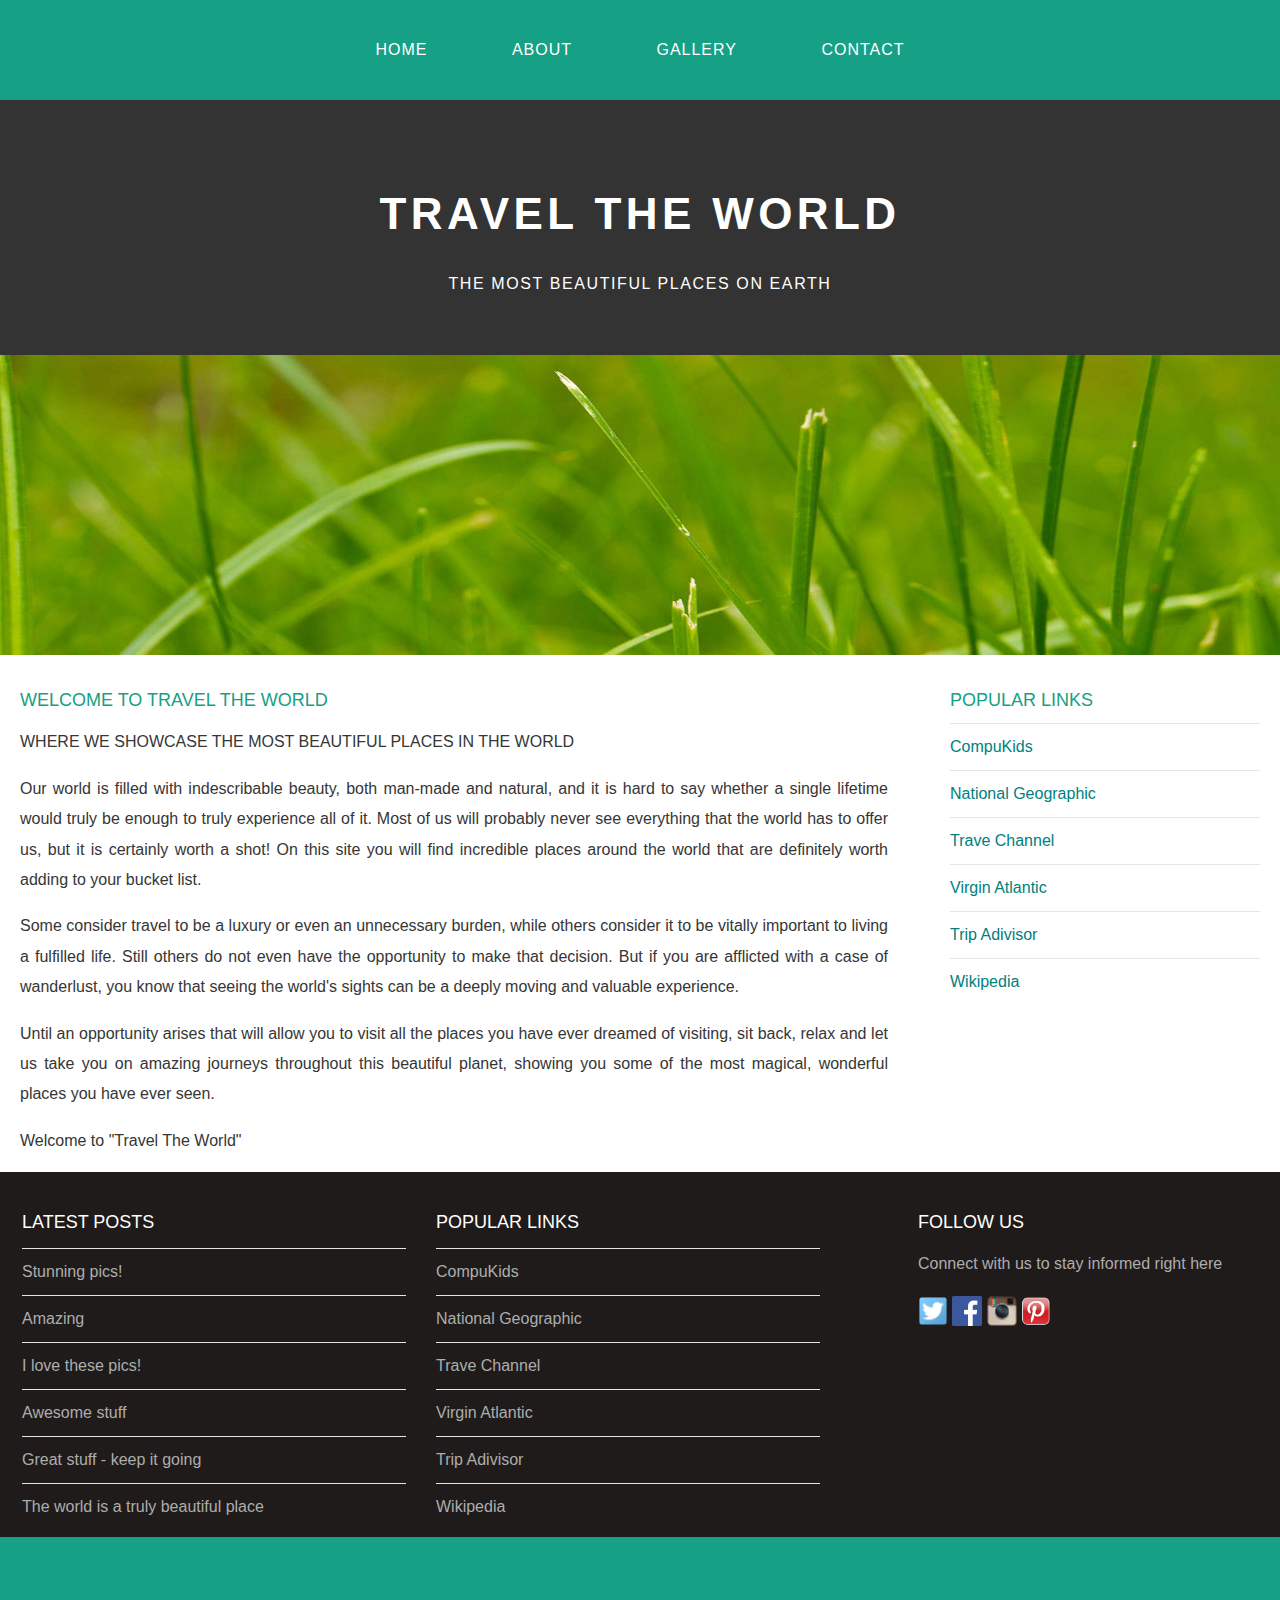
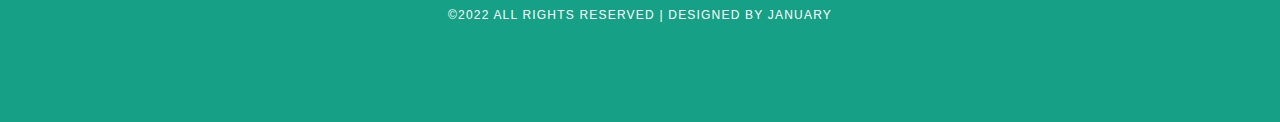
<file: index.html>
<!DOCTYPE html>
<html>
    <head>
        <title>Travel The World</title>
        <link rel="stylesheet" href="style.css" />
    </head>

    <body>
        <div id="menu">
            <ul>
                <li><a href="#">Home</a></li>
                <li><a href="about.html">About</a></li>
                <li><a href="gallery.html">Gallery</a></li>
                <li><a href="contact.html">Contact</a></li>
            </ul>
        </div>
        <div id="header">
            <h1>TRAVEL THE WORLD</h1>
            <p>THE MOST BEAUTIFUL PLACES ON EARTH</p>
        </div>
        <div id="banner">
            <img src="images/pic01.jpg" />
        </div>
        <div id="page">
            <div id="content">
                <h2>Welcome to Travel The World</h2>
                <p>WHERE WE SHOWCASE THE MOST BEAUTIFUL PLACES IN THE WORLD</p>
                <p>Our world is filled with indescribable beauty, both man-made and natural, and it is hard to say whether a single lifetime would truly be enough to truly experience all of it. Most of us will probably never see everything that the world has to offer us, but it is certainly worth a shot! On this site you will find incredible places around the world that are definitely worth adding to your bucket list.</p>
                <p>Some consider travel to be a luxury or even an unnecessary burden, while others consider it to be vitally important to living a fulfilled life. Still others do not even have the opportunity to make that decision. But if you are afflicted with a case of wanderlust, you know that seeing the world's sights can be a deeply moving and valuable experience.</p>
                <p>Until an opportunity arises that will allow you to visit all the places you have ever dreamed of visiting, sit back, relax and let us take you on amazing journeys throughout this beautiful planet, showing you some of the most magical, wonderful places you have ever seen.</p>
                <p>Welcome to "Travel The World"</p>
            </div>
            <div id="sidebar">
                <h2>Popular Links</h2>
                <ul class="styled">
                    <li><a href="http://www.compukids.me">CompuKids</a></li>
                    <li><a href="http://www.nationalgeographic.com/">National Geographic</a></li>
                    <li><a href="http://www.travelchannel.com/">Trave Channel</a></li>
                    <li><a href="http://www.virgin-atlantic.com/us/en.html">Virgin Atlantic</a></li>
                    <li><a href="http://www.tripadvisor.com">Trip Adivisor</a></li>
                    <li><a href="https://en.wikipedia.org/wiki/Main_Page">Wikipedia</a></li>
                </ul>
            </div>
        </div>
        <div id="footer">
            <div id="box-1">
                <h2>Latest Posts</h2>
                <ul class="styled">
                    <li><a href="#">Stunning pics!</a></li>
                    <li><a href="#">Amazing</a></li>
                    <li><a href="#">I love these pics!</a></li>
                    <li><a href="#">Awesome stuff</a></li>
                    <li><a href="#">Great stuff - keep it going</a></li>
                    <li><a href="#">The world is a truly beautiful place</a></li>
                </ul>
            </div>
            <div id="box-2">
                <h2>Popular Links</h2>
                <ul class="styled">
                    <li><a href="http://www.compukids.me">CompuKids</a></li>
                    <li><a href="http://www.nationalgeographic.com/">National Geographic</a></li>
                    <li><a href="http://www.travelchannel.com/">Trave Channel</a></li>
                    <li><a href="http://www.virgin-atlantic.com/us/en.html">Virgin Atlantic</a></li>
                    <li><a href="http://www.tripadvisor.com">Trip Adivisor</a></li>
                    <li><a href="https://en.wikipedia.org/wiki/Main_Page">Wikipedia</a></li>
                </ul>
            </div>
            <div id="box-3">
                <h2>Follow Us</h2>
                <p>Connect with us to stay informed right here</p>
                <a href="#"><img src="images/twitter.png" height="30"/></a>
                <a href="#"><img src="images/facebook.png" height="30"/></a>
                <a href="#"><img src="images/instagram.png" height="30"/></a>
                <a href="#"><img src="images/pinterest.png" height="30"/></a>
            </div>
        </div>
        <div id="copyright">
            <p> &copy;2022 All Rights Reserved | Designed by January</p>
        </div>
    </body>
</html>
</file>
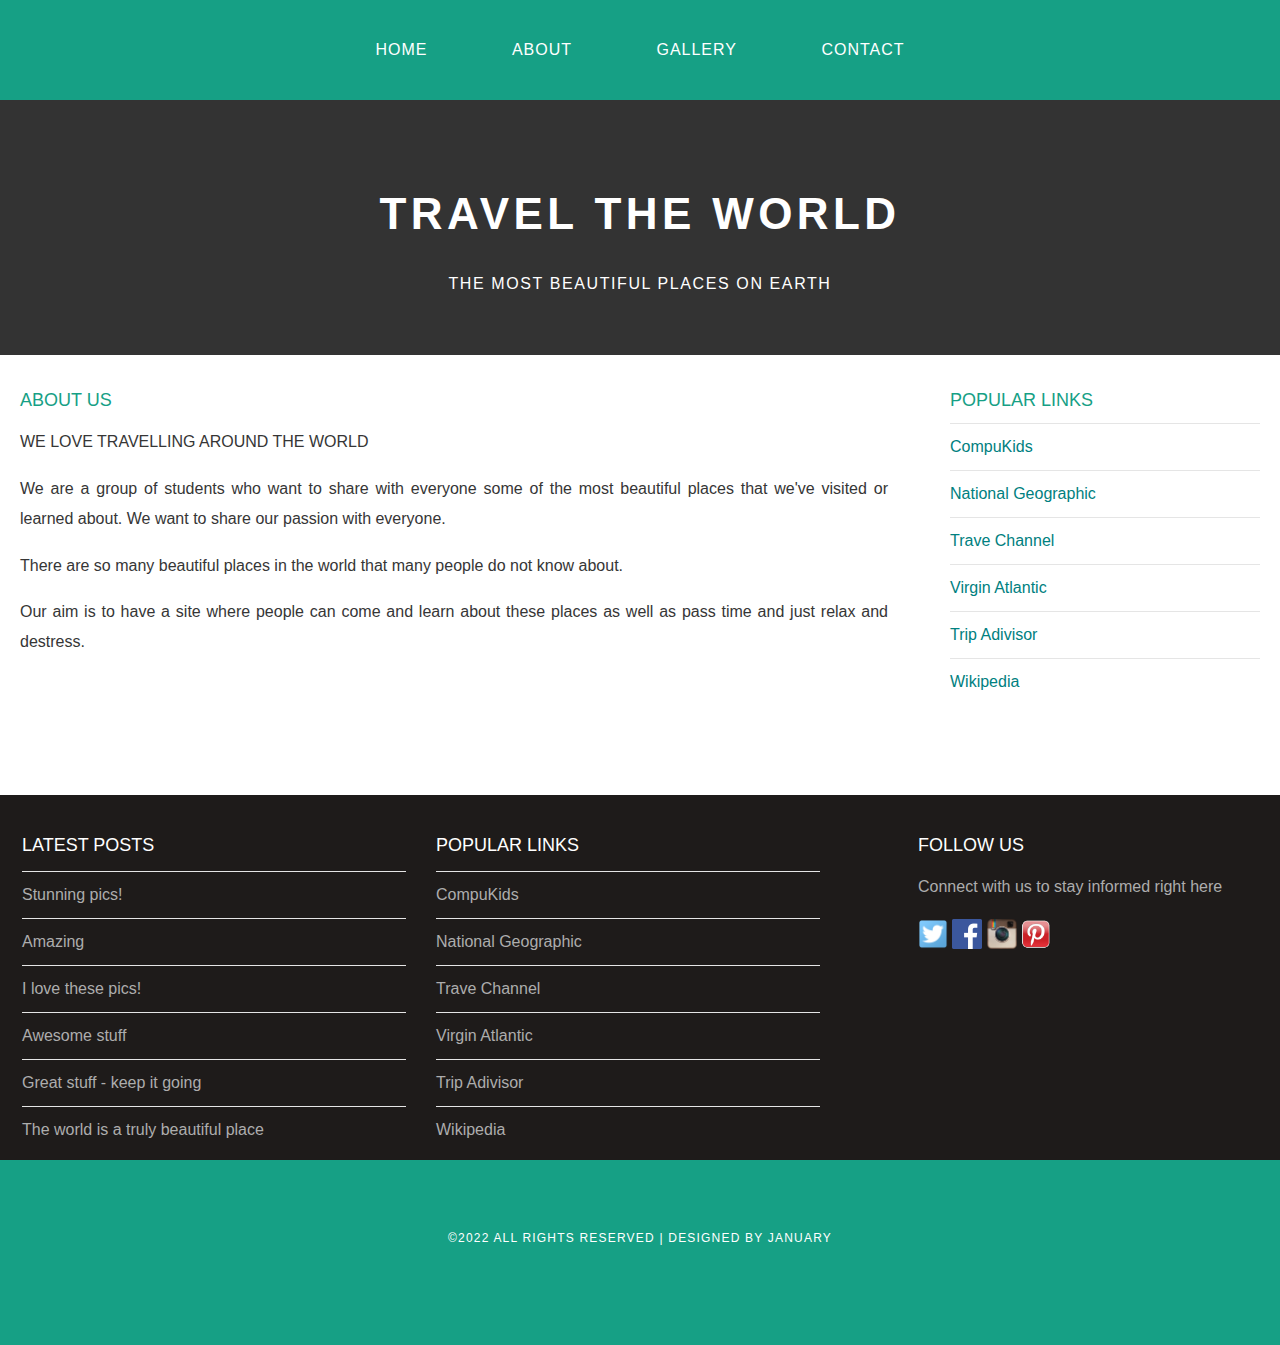
<file: about.html>
<!DOCTYPE html>
<html>
    <head>
        <title>Travel The World</title>
        <link rel="stylesheet" href="style.css" />
    </head>

    <body>
        <div id="menu">
            <ul>
                <li><a href="index.html">Home</a></li>
                <li><a href="#">About</a></li>
                <li><a href="gallery.html">Gallery</a></li>
                <li><a href="contact.html">Contact</a></li>
            </ul>
        </div>
        <div id="header">
            <h1>TRAVEL THE WORLD</h1>
            <p>THE MOST BEAUTIFUL PLACES ON EARTH</p>
        </div>
        <div id="page">
            <div id="content">
                <h2>ABOUT US</h2>
                <p>WE LOVE TRAVELLING AROUND THE WORLD</p>
                <p>We are a group of students who want to share with everyone some of the most beautiful places that we've visited or learned about. We want to share our passion with everyone.</p>
                <p>There are so many beautiful places in the world that many people do not know about. </p>
                <p>Our aim is to have a site where people can come and learn about these places as well as pass time and just relax and destress. </p>
            </div>
            <div id="sidebar">
                <h2>Popular Links</h2>
                <ul class="styled">
                    <li><a href="http://www.compukids.me">CompuKids</a></li>
                    <li><a href="http://www.nationalgeographic.com/">National Geographic</a></li>
                    <li><a href="http://www.travelchannel.com/">Trave Channel</a></li>
                    <li><a href="http://www.virgin-atlantic.com/us/en.html">Virgin Atlantic</a></li>
                    <li><a href="http://www.tripadvisor.com">Trip Adivisor</a></li>
                    <li><a href="https://en.wikipedia.org/wiki/Main_Page">Wikipedia</a></li>
                </ul>
            </div>
        </div>
        <div id="footer">
            <div id="box-1">
                <h2>Latest Posts</h2>
                <ul class="styled">
                    <li><a href="#">Stunning pics!</a></li>
                    <li><a href="#">Amazing</a></li>
                    <li><a href="#">I love these pics!</a></li>
                    <li><a href="#">Awesome stuff</a></li>
                    <li><a href="#">Great stuff - keep it going</a></li>
                    <li><a href="#">The world is a truly beautiful place</a></li>
                </ul>
            </div>
            <div id="box-2">
                <h2>Popular Links</h2>
                <ul class="styled">
                    <li><a href="http://www.compukids.me">CompuKids</a></li>
                    <li><a href="http://www.nationalgeographic.com/">National Geographic</a></li>
                    <li><a href="http://www.travelchannel.com/">Trave Channel</a></li>
                    <li><a href="http://www.virgin-atlantic.com/us/en.html">Virgin Atlantic</a></li>
                    <li><a href="http://www.tripadvisor.com">Trip Adivisor</a></li>
                    <li><a href="https://en.wikipedia.org/wiki/Main_Page">Wikipedia</a></li>
                </ul>
            </div>
            <div id="box-3">
                <h2>Follow Us</h2>
                <p>Connect with us to stay informed right here</p>
                <a href="#"><img src="images/twitter.png" height="30"/></a>
                <a href="#"><img src="images/facebook.png" height="30"/></a>
                <a href="#"><img src="images/instagram.png" height="30"/></a>
                <a href="#"><img src="images/pinterest.png" height="30"/></a>
            </div>
        </div>
        <div id="copyright">
            <p> &copy;2022 All Rights Reserved | Designed by January</p>
        </div>
    </body>
</html>
</file>
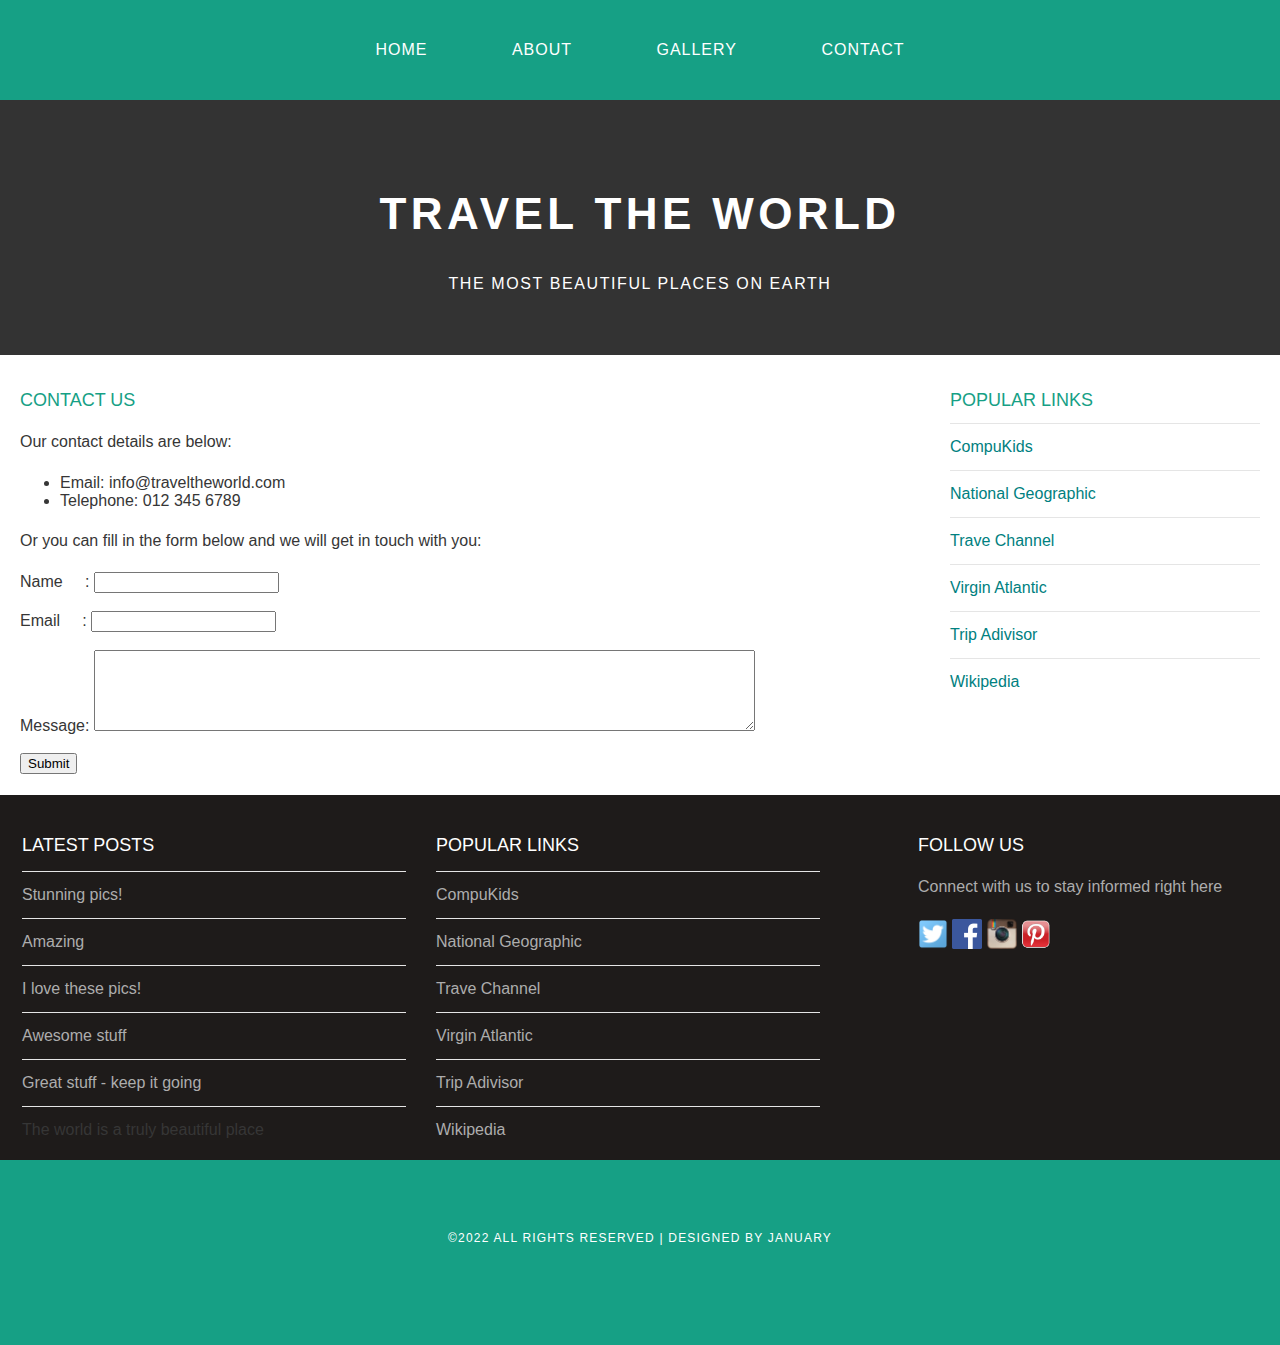
<file: contact.html>
<!DOCTYPE html>
<html>
    <head>
        <title>Travel The World</title>
        <link rel="stylesheet" href="style.css" />
    </head>

    <body>
        <div id="menu">
            <ul>
                <li><a href="index.html">Home</a></li>
                <li><a href="about.html">About</a></li>
                <li><a href="gallery.html">Gallery</a></li>
                <li><a href="#">Contact</a></li>
            </ul>
        </div>
        <div id="header">
            <h1>TRAVEL THE WORLD</h1>
            <p>THE MOST BEAUTIFUL PLACES ON EARTH</p>
        </div>
        <div id="page">
            <div id="content">
                <h2>CONTACT US</h2>
                <p>Our contact details are below:</p>
                <ul class="style1">
                    <li>Email: info@traveltheworld.com</li>
                    <li>Telephone: 012 345 6789</li>
                </ul>
                <p>Or you can fill in the form below and we will get in touch with you:</p>
                <form>
                    Name&nbsp;&nbsp;&nbsp;&nbsp;&nbsp;: <input type="text" /><br/><br/>
                    Email&nbsp;&nbsp;&nbsp;&nbsp;&nbsp;: <input type="email" /><br/><br/>
                    Message: <textarea cols="80" rows="5"></textarea><br/><br/>
                    <input type="submit" value="Submit"/>
                </form>
            </div>
            <div id="sidebar">
                <h2>Popular Links</h2>
                <ul class="styled">
                    <li><a href="http://www.compukids.me">CompuKids</a></li>
                    <li><a href="http://www.nationalgeographic.com/">National Geographic</a></li>
                    <li><a href="http://www.travelchannel.com/">Trave Channel</a></li>
                    <li><a href="http://www.virgin-atlantic.com/us/en.html">Virgin Atlantic</a></li>
                    <li><a href="http://www.tripadvisor.com">Trip Adivisor</a></li>
                    <li><a href="https://en.wikipedia.org/wiki/Main_Page">Wikipedia</a></li>
                </ul>
            </div>
        </div>
        <div id="footer">
            <div id="box-1">
                <h2>Latest Posts</h2>
                <ul class="styled">
                    <li><a href="#">Stunning pics!</a></li>
                    <li><a href="#">Amazing</a></li>
                    <li><a href="#">I love these pics!</a></li>
                    <li><a href="#">Awesome stuff</a></li>
                    <li><a href="#">Great stuff - keep it going</a></li>
                    <li>The world is a truly beautiful place</li>
                </ul>
            </div>
            <div id="box-2">
                <h2>Popular Links</h2>
                <ul class="styled">
                    <li><a href="http://www.compukids.me">CompuKids</a></li>
                    <li><a href="http://www.nationalgeographic.com/">National Geographic</a></li>
                    <li><a href="http://www.travelchannel.com/">Trave Channel</a></li>
                    <li><a href="http://www.virgin-atlantic.com/us/en.html">Virgin Atlantic</a></li>
                    <li><a href="http://www.tripadvisor.com">Trip Adivisor</a></li>
                    <li><a href="https://en.wikipedia.org/wiki/Main_Page">Wikipedia</a></li>
                </ul>
            </div>
            <div id="box-3">
                <h2>Follow Us</h2>
                <p>Connect with us to stay informed right here</p>
                <a href="#"><img src="images/twitter.png" height="30"/></a>
                <a href="#"><img src="images/facebook.png" height="30"/></a>
                <a href="#"><img src="images/instagram.png" height="30"/></a>
                <a href="#"><img src="images/pinterest.png" height="30"/></a>
            </div>
        </div>
        <div id="copyright">
            <p> &copy;2022 All Rights Reserved | Designed by January</p>
        </div>
    </body>
</html>
</file>
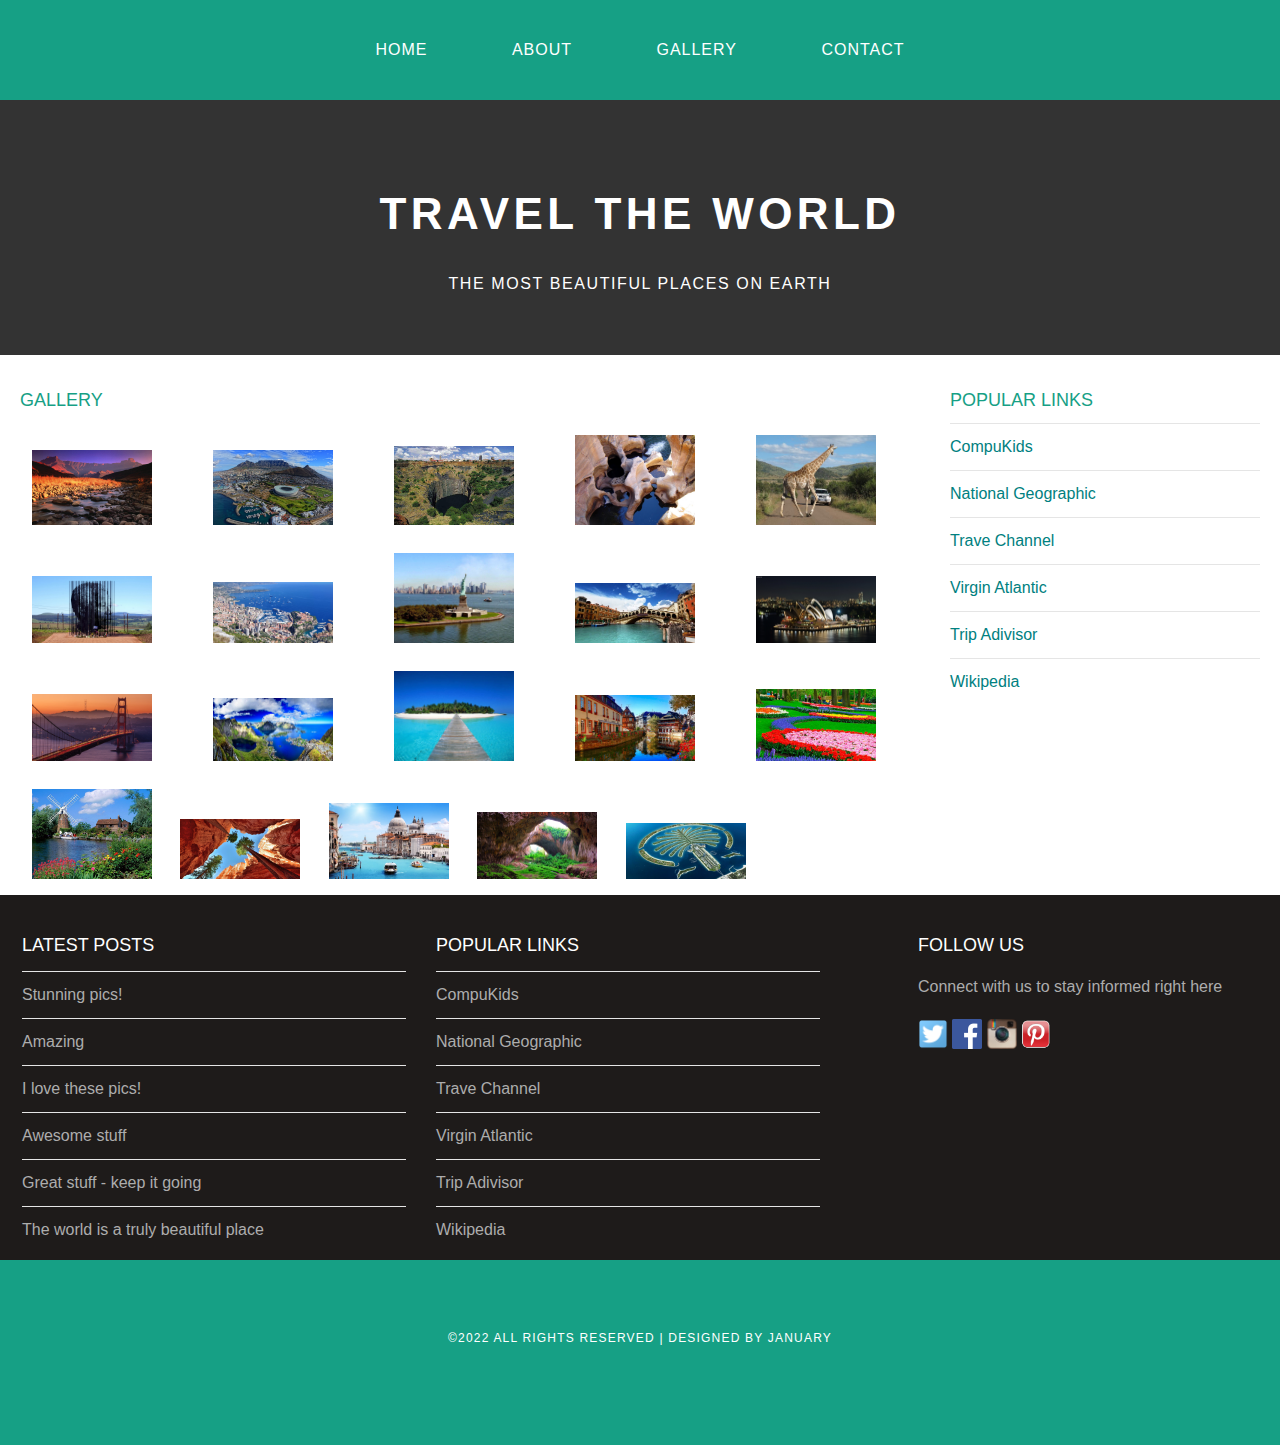
<file: gallery.html>
<!DOCTYPE html>
<html>
    <head>
        <title>Travel The World</title>
        <link rel="stylesheet" href="style.css" />
    </head>

    <body>
        <div id="menu">
            <ul>
                <li><a href="index.html">Home</a></li>
                <li><a href="about.html">About</a></li>
                <li><a href="#">Gallery</a></li>
                <li><a href="contact.html">Contact</a></li>
            </ul>
        </div>
        <div id="header">
            <h1>TRAVEL THE WORLD</h1>
            <p>THE MOST BEAUTIFUL PLACES ON EARTH</p>
        </div>
        <div id="page">
            <div id="content">
                <h2>GALLERY</h2>
                <div id="gallery">
                    <img src="images/pic1.jpg"/>
                    <img src="images/pic2.jpg"/>
                    <img src="images/pic3.jpg"/>
                    <img src="images/pic4.jpg"/>
                    <img src="images/pic5.jpg"/>
                    <img src="images/pic6.jpg"/>
                    <img src="images/pic7.jpg"/>
                    <img src="images/pic8.jpg"/>
                    <img src="images/pic9.jpg"/>
                    <img src="images/pic10.jpg"/>
                    <img src="images/pic11.jpg"/>
                    <img src="images/pic12.jpg"/>
                    <img src="images/pic13.jpg"/>
                    <img src="images/pic14.jpg"/>
                    <img src="images/pic15.jpg"/>
                    <img src="images/pic16.jpg"/>
                    <img src="images/pic17.jpg"/>
                    <img src="images/pic18.jpg"/>
                    <img src="images/pic19.jpg"/>
                    <img src="images/pic20.jpg"/>
                </div>
            </div>
            <div id="sidebar">
                <h2>Popular Links</h2>
                <ul class="styled">
                    <li><a href="http://www.compukids.me">CompuKids</a></li>
                    <li><a href="http://www.nationalgeographic.com/">National Geographic</a></li>
                    <li><a href="http://www.travelchannel.com/">Trave Channel</a></li>
                    <li><a href="http://www.virgin-atlantic.com/us/en.html">Virgin Atlantic</a></li>
                    <li><a href="http://www.tripadvisor.com">Trip Adivisor</a></li>
                    <li><a href="https://en.wikipedia.org/wiki/Main_Page">Wikipedia</a></li>
                </ul>
            </div>
        </div>
        <div id="footer">
            <div id="box-1">
                <h2>Latest Posts</h2>
                <ul class="styled">
                    <li><a href="#">Stunning pics!</a></li>
                    <li><a href="#">Amazing</a></li>
                    <li><a href="#">I love these pics!</a></li>
                    <li><a href="#">Awesome stuff</a></li>
                    <li><a href="#">Great stuff - keep it going</a></li>
                    <li><a href="#">The world is a truly beautiful place</a></li>
                </ul>
            </div>
            <div id="box-2">
                <h2>Popular Links</h2>
                <ul class="styled">
                    <li><a href="http://www.compukids.me">CompuKids</a></li>
                    <li><a href="http://www.nationalgeographic.com/">National Geographic</a></li>
                    <li><a href="http://www.travelchannel.com/">Trave Channel</a></li>
                    <li><a href="http://www.virgin-atlantic.com/us/en.html">Virgin Atlantic</a></li>
                    <li><a href="http://www.tripadvisor.com">Trip Adivisor</a></li>
                    <li><a href="https://en.wikipedia.org/wiki/Main_Page">Wikipedia</a></li>
                </ul>
            </div>
            <div id="box-3">
                <h2>Follow Us</h2>
                <p>Connect with us to stay informed right here </p>
                <a href="#"><img src="images/twitter.png" height="30"/></a>
                <a href="#"><img src="images/facebook.png" height="30"/></a>
                <a href="#"><img src="images/instagram.png" height="30"/></a>
                <a href="#"><img src="images/pinterest.png" height="30"/></a>
            </div>
        </div>
        <div id="copyright">
            <p> &copy;2022 All Rights Reserved | Designed by January</p>
        </div>
    </body>
</html>
</file>
<file: style.css>
/* ********************************************************* */
/* Universal styles                                          */
/* ********************************************************* */
body{
    margin: 0;
    padding: 0;
    background-color: white;
    font-family: 'Raleway', sans-serif;
    font-size: 16px;
    font-weight: 400;
    color: #363636;
}

p{
    line-height: 190%;
}

a{
    text-decoration: none;
    color: teal;
}

/* ********************************************************* */
/* Menu                                                      */
/* ********************************************************* */
#menu{
    background-color: #16a085;
    height: 100px;
}
#menu ul{
    margin: 0;
    padding: 0;
    list-style-type: none;
    text-align: center;
}
#menu li{
    display: inline-block;
}
#menu a{
    letter-spacing: 1px;
    text-decoration: none;
    text-align: center;
    text-transform: uppercase;
    font-size: 16px;
    line-height: 100px;
    color: white;
    padding: 0 40px;
    border: none;
    display: block;
}
#menu a:hover{
    background-color: #1abc9c;
}

/* ********************************************************* */
/* Header                                                    */
/* ********************************************************* */
#header{
    padding: 60px 0px 40px 0;
    background-color:#333333;
    text-align: center;
}
#header h1{
    letter-spacing: 0.1em;
    font-size: 44px;
    color: white;
}
#header p{
    letter-spacing: 0.1em;
    color: white;
}

/* ********************************************************* */
/* Banner                                                    */
/* ********************************************************* */
#banner{
    height: 300px;
}
#banner img{
    width: 100%;
    height: 300px;
}

/* ********************************************************* */
/* Page                                                      */
/* ********************************************************* */
#page{
    min-height: 400px;
    padding: 20px;
    text-align: justify;
}
#page h2{
    margin-bottom: 12px;
    text-transform: uppercase;
    font-size: 18px;
    font-weight: 400;
    color: #16a085;
}

/*  CONTENT  */
#content{
    float: left;
    width: 70%;
}

/*  SIDEBAR  */
#sidebar{
    float: right;
    width: 25%;
}

/*   Lists   */
ul.styled{
    margin: 0;
    padding: 0;
    list-style-type: none;
}
ul.styled li{
    border-top: solid 1px #e5e5e5;
    padding: 14px 0;
}

/* ********************************************************* */
/* Footer                                                    */
/* ********************************************************* */
#footer{
    width: 100%;
    height: 340px;
    background-color: #1e1b1a;
    padding-top: 25px;
    padding-left: 22px;
    clear: both;
}
#footer h2{
    font-size: 18px;
    font-weight: 400;
    text-transform: uppercase;
    color: white;
}
#footer p{
    color: #adadad;
}
#footer a{
    color: #adadad;
}

/*  BOXES  */
#box-1{
    float: left;
    width: 30%;
    padding-right: 30px;
}
#box-2{
    float: left;
    width: 30%;
    padding-right: 30px;
}
#box-3{
    float: right;
    width: 30%;
    padding-left: 30px;
}

/* ********************************************************* */
/* Copyright                                                 */
/* ********************************************************* */
#copyright{
    width: 100%;
    height: 130px;
    text-align: center;
    background-color: #16a085;
    padding-top: 55px;
    clear: both;
}
#copyright p{
    font-size: 12px;
    letter-spacing: 0.1em;
    text-transform: uppercase;
    color: white;
}

/* ********************************************************* */
/* Gallery                                                   */
/* ********************************************************* */
#gallery img{
    width: 120px;
    margin: 12px;
    -moz-transition: -moz-transform 0.5s ease-in;
	-webkit-transition: -webkit-transform 0.5s ease-in;
	-o-transition: -o-transform 0.5s ease-in;
}
#gallery img:hover{
    -moz-transform: scale(3);
	-webkit-transform: scale(3);
	-o-transform: scale(3);
}
</file>
